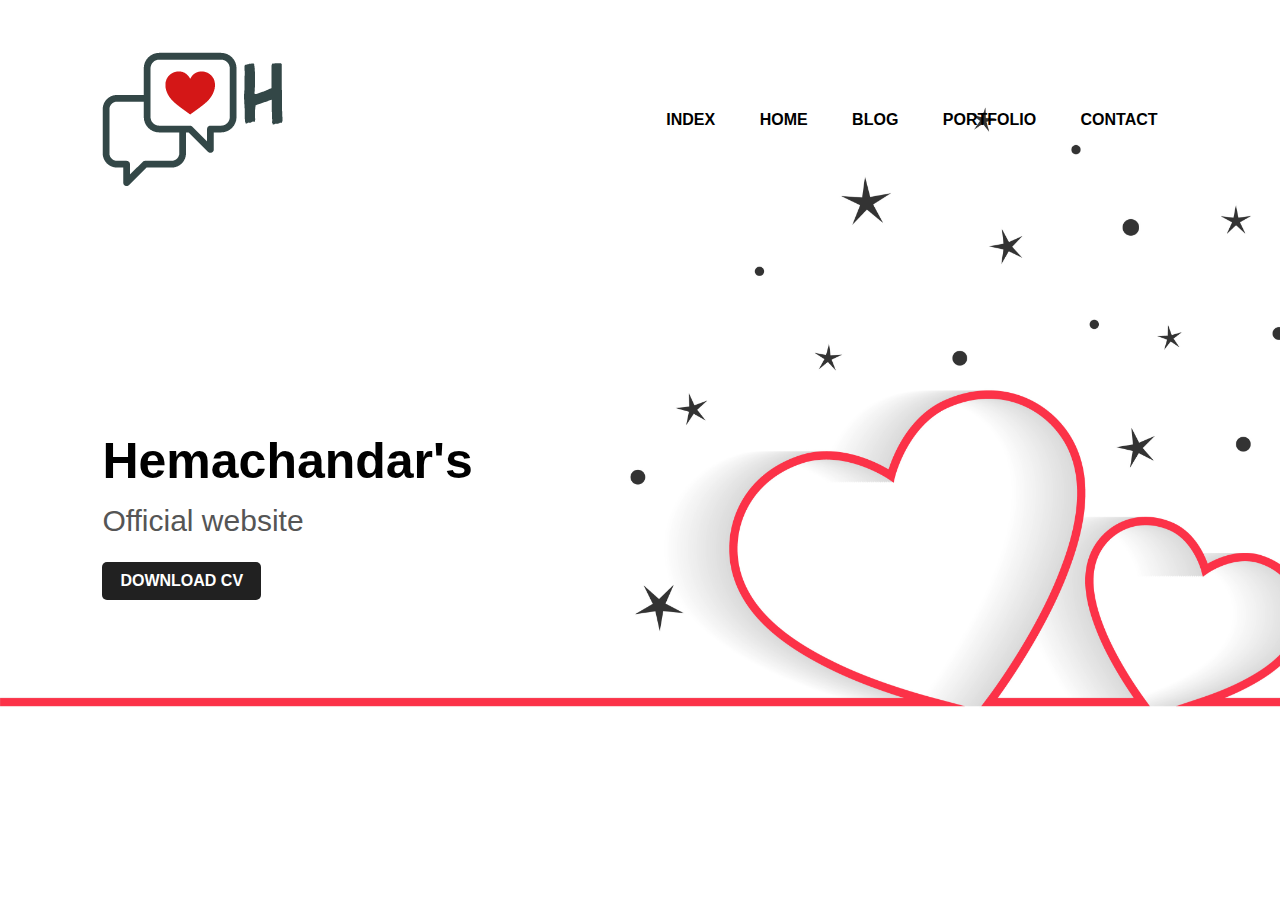
<file: blog/main.html>
<!DOCTYPE html>
<html lang="en">
    <head>
        <meta charset="UTF-8">
        <meta http-equiv="X-UA-Comatible" content="IE-edge">
        <meta name="viewport" content="width=device-width, initial-scale=1.0">
        <title>
            Hemu
        </title>
        <link rel="stylesheet" href="https://cdnjs.cloudflare.com/ajax/libs/font-awesome/5.15.3/css/all.min.css">
        <link rel="stylesheet" href="style.css">

    </head>
    <body>
        <div class="hero">
            <nav>
                <img src="Hlogo.png" class="logo">

                <ul>
                    <li><a href="index.html">INDEX</a></li>
                    <li><a href="main.html">HOME</a></li>
                    <li><a href="blog.html">BLOG</a></li>
                    <li><a href="#">PORTFOLIO</a></li>
                    <li><a href="contact.html">CONTACT</a></li>
                </ul>

            </nav>

            <div class="detail">
                
                <h1>Hemachandar's</h1>
                <p>Official website</p>

            <a href="#">DOWNLOAD CV</a>
            </div>
        </div>


    </body>
</file>
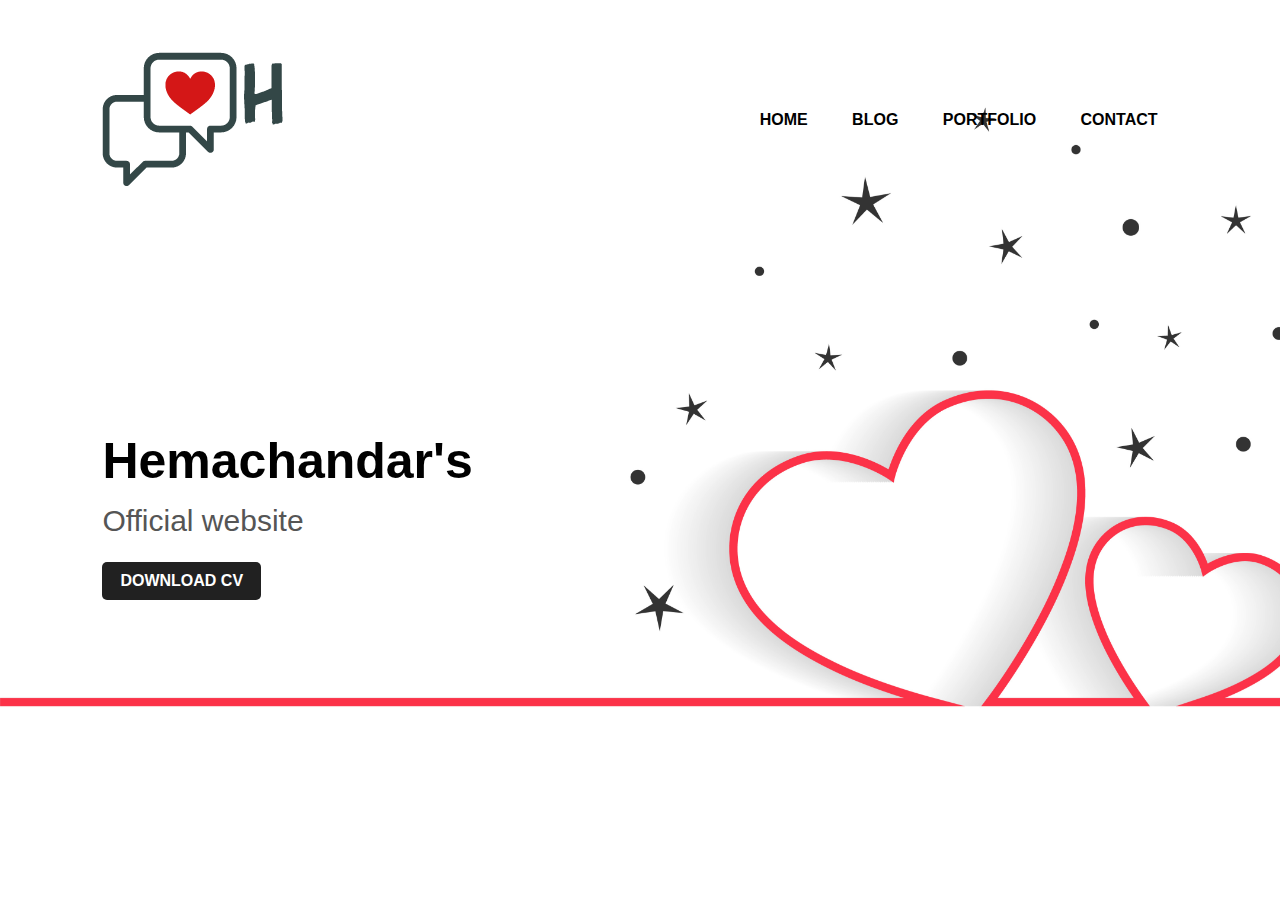
<file: blog/blog/main.html>
<!DOCTYPE html>
<html lang="en">
    <head>
        <meta charset="UTF-8">
        <meta http-equiv="X-UA-Comatible" content="IE-edge">
        <meta name="viewport" content="width=device-width, initial-scale=1.0">
        <title>
            Hemu
        </title>
        <link rel="stylesheet" href="https://cdnjs.cloudflare.com/ajax/libs/font-awesome/5.15.3/css/all.min.css">
        <link rel="stylesheet" href="style.css">

    </head>
    <body>
        <div class="hero">
            <nav>
                <img src="Hlogo.png" class="logo">

                <ul>
                    <li><a href="#">HOME</a></li>
                    <li><a href="blog.html">BLOG</a></li>
                    <li><a href="#">PORTFOLIO</a></li>
                    <li><a href="contact.html">CONTACT</a></li>
                </ul>

            </nav>

            <div class="detail">
                
                <h1>Hemachandar's</h1>
                <p>Official website</p>

            <a href="#">DOWNLOAD CV</a>
            </div>
        </div>


    </body>
</file>
<file: blog/style.css>
body {
    background-image: url('BGc1.png');
    background-repeat: no-repeat;
    background-attachment: fixed;
    background-size: cover;
  }

*{
    margin: 0;
    padding: 0;
    font-family: sans-serif;
    transition: all .2s linear;

}

.hero{
    position: relative;
    width: 100%;
    height: 100vh;
    

}

nav{
    display: flex;
    width: 84%;
    margin: auto;
    padding: 20px 0;
    align-items: center;
    justify-content: space-between;

}

nav ul li{
    display: inline-block;
    list-style: none;
    margin: 10px 20px;

}

nav ul li a{

    text-decoration: none;
    color:black;
    font-weight: bold;

}

nav ul li a:hover{
    color:lightcoral;

}

.detail{
    margin-left: 8%;
    margin-top: 15%;

}

.detail h1{
    font-size: 50px;
    color: black;
    margin-bottom: 20px;

}

.detail p{
    font-size: 30px;
    color: #555555;
    line-height: 22px;

}

.detail a{
    background: #212121;
    padding: 10px 18px;
    text-decoration: none;
    font-weight: bold;
    color: #fff;
    display: inline-block;
    margin: 30px 0;
    border-radius: 5px;
}
</file>
<file: blog/blog/style.css>
body {
    background-image: url('BGc1.png');
    background-repeat: no-repeat;
    background-attachment: fixed;
    background-size: cover;
  }

*{
    margin: 0;
    padding: 0;
    font-family: sans-serif;
    transition: all .2s linear;

}

.hero{
    position: relative;
    width: 100%;
    height: 100vh;
    

}

nav{
    display: flex;
    width: 84%;
    margin: auto;
    padding: 20px 0;
    align-items: center;
    justify-content: space-between;

}

nav ul li{
    display: inline-block;
    list-style: none;
    margin: 10px 20px;

}

nav ul li a{

    text-decoration: none;
    color:black;
    font-weight: bold;

}

nav ul li a:hover{
    color:lightcoral;

}

.detail{
    margin-left: 8%;
    margin-top: 15%;

}

.detail h1{
    font-size: 50px;
    color: black;
    margin-bottom: 20px;

}

.detail p{
    font-size: 30px;
    color: #555555;
    line-height: 22px;

}

.detail a{
    background: #212121;
    padding: 10px 18px;
    text-decoration: none;
    font-weight: bold;
    color: #fff;
    display: inline-block;
    margin: 30px 0;
    border-radius: 5px;
}
</file>
